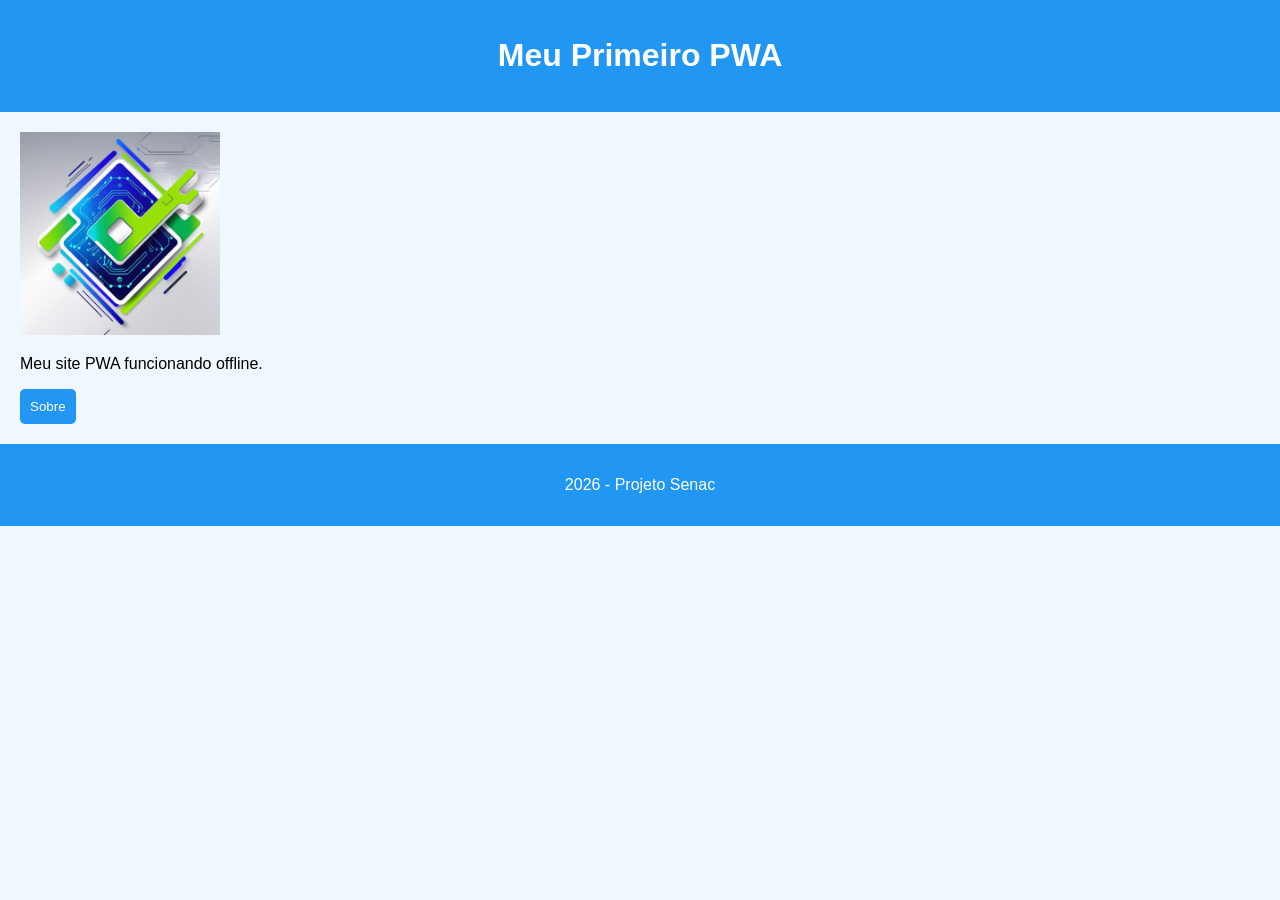
<file: index.html>
<!DOCTYPE html>
<html lang="pt-BR">
<head>
  <meta charset="UTF-8">
  <meta name="viewport" content="width=device-width, initial-scale=1.0">
  <title>Meu PWA</title>

  <link rel="stylesheet" href="style.css">
  <link rel="manifest" href="manifest.json">

  <meta name="theme-color" content="#2196f3">

  <script>
    if ('serviceWorker' in navigator) {
      navigator.serviceWorker.register('service-worker.js')
        .then(() => console.log('Service Worker registrado!'))
        .catch(err => console.log(err));
    }
  </script>
</head>

<body>
  <header>
    <h1>Meu Primeiro PWA</h1>
  </header>

  <main>
    <section>
      <img src="icons/logo.jpg" width="200">
      <p>Meu site PWA funcionando offline.</p>
      <a href="sobre.html">
        <button>Sobre</button>
      </a>
    </section>
  </main>

  <footer>
    <p>2026 - Projeto Senac</p>
  </footer>
</body>
</html>
</file>
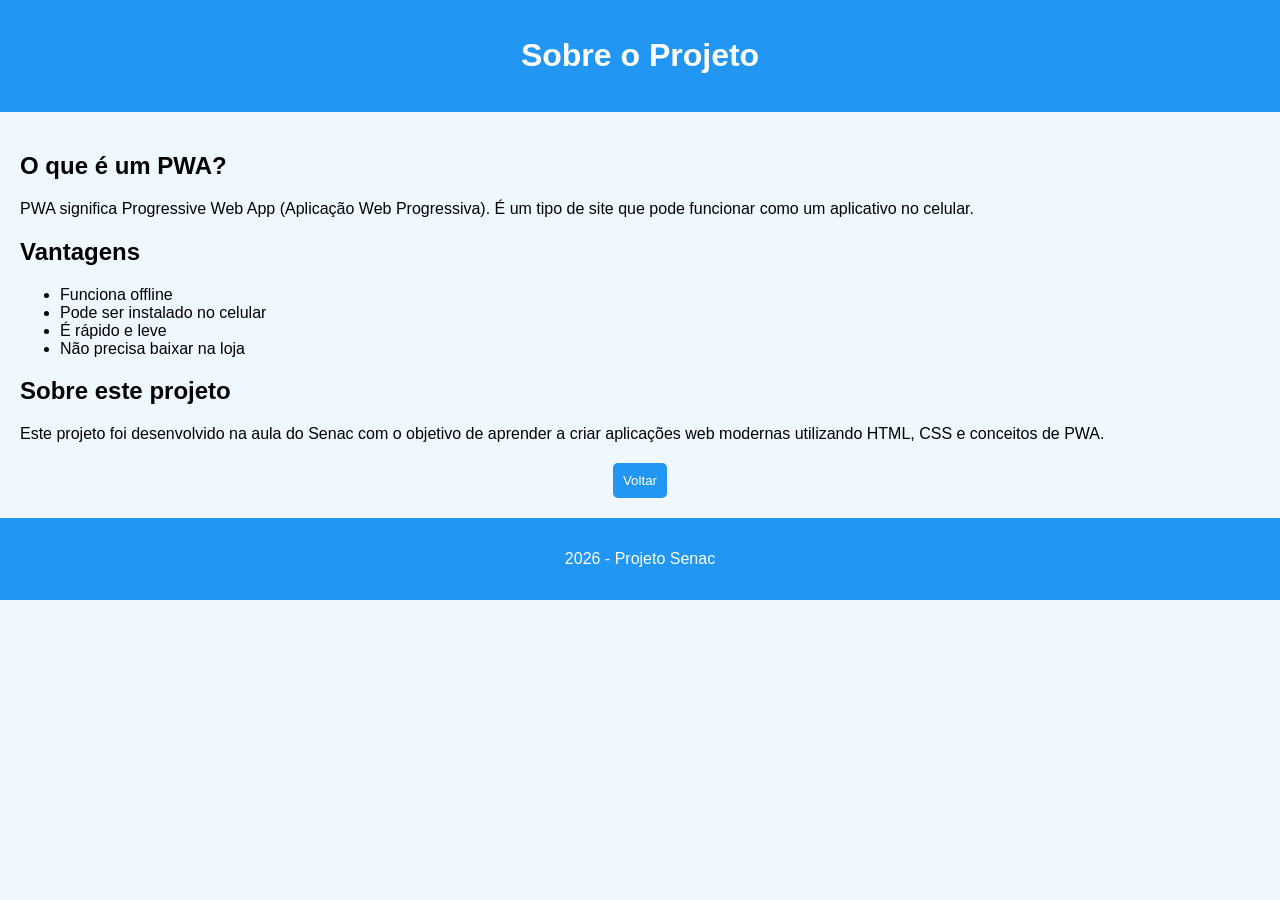
<file: sobre.html>
<!DOCTYPE html>
<html lang="pt-BR">
<head>
  <meta charset="UTF-8">
  <meta name="viewport" content="width=device-width, initial-scale=1.0">
  <title>Sobre</title>

  <link rel="stylesheet" href="style.css">
  <link rel="manifest" href="manifest.json">

  <meta name="theme-color" content="#2196f3">
</head>

<body>
  <header>
    <h1>Sobre o Projeto</h1>
  </header>

  <main>

    <section class="conteudo">
      <h2>O que é um PWA?</h2>
      <p>
        PWA significa Progressive Web App (Aplicação Web Progressiva).
        É um tipo de site que pode funcionar como um aplicativo no celular.
      </p>
    </section>

    <section class="conteudo">
      <h2>Vantagens</h2>
      <ul>
        <li>Funciona offline</li>
        <li>Pode ser instalado no celular</li>
        <li>É rápido e leve</li>
        <li>Não precisa baixar na loja</li>
      </ul>
    </section>

    <section class="conteudo">
      <h2>Sobre este projeto</h2>
      <p>
        Este projeto foi desenvolvido na aula do Senac com o objetivo
        de aprender a criar aplicações web modernas utilizando HTML, CSS
        e conceitos de PWA.
      </p>
    </section>

    <section style="text-align:center; margin-top:20px;">
      <a href="index.html">
        <button>Voltar</button>
      </a>
    </section>

  </main>

  <footer>
    <p>2026 - Projeto Senac</p>
  </footer>
</body>
</html>
</file>
<file: style.css>
body {
    font-family: Arial;
    background: #f0f8ff;
    margin: 0;
  }
  
  header, footer {
    background: #2196f3;
    color: white;
    text-align: center;
    padding: 1rem;
  }
  
  main {
    padding: 20px;
  }
  
  button {
    padding: 10px;
    background: #2196f3;
    color: white;
    border: none;
    border-radius: 5px;
  }
</file>
